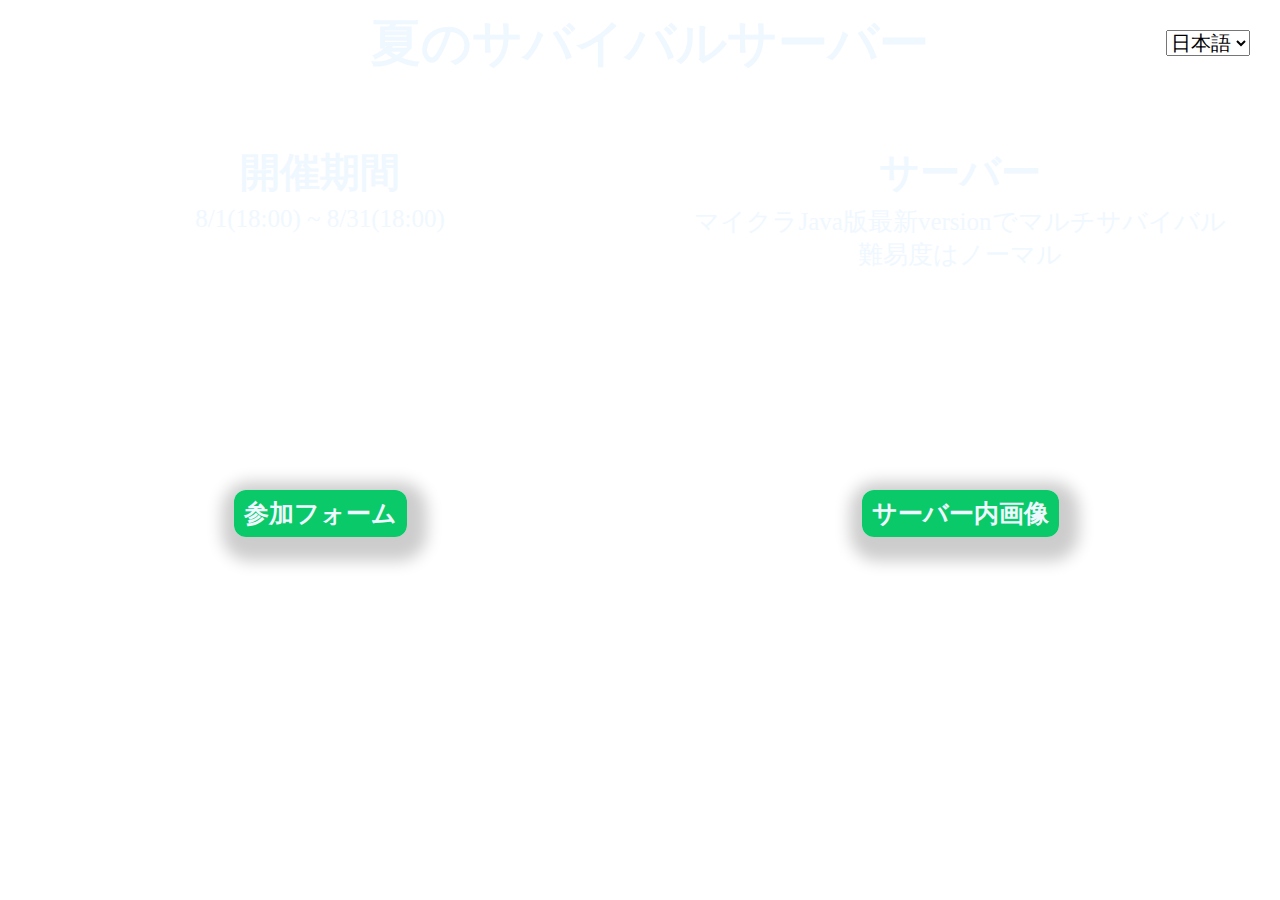
<file: index.html>
<!DOCTYPE html>
<html lang="ja">
<head>
    <meta charset="UTF-8">
    <meta name="viewport" content="width=device-width, initial-scale=1.0">
    <title>Document</title>
    <link rel="stylesheet" href="css/reset.css">
    <link rel="stylesheet" href="css/style.css">
    <script src="js/index.js" defer></script>
</head>
<body>
    <!--===========ロード===========-->
    <div id="loading">loading</div>
    
    <!--===========ヘッダー===========-->
    <header>
        <h1 data-key="title" id="title">夏のサバイバルサーバー</h1>
        <div class="select">
          <select id="language">
              <option value="JP">日本語</option>
              <option value="EN">English</option>
           </select>
        </div>
    </header>
    <!--===========メイン===========-->
    <main>
        <div class="while">
            <h2 data-key="while">開催期間</h2>
            <p>8/1(18:00) ~ 8/31(18:00)</p>
        </div>
        <div class="what">
            <h2 data-key="server">サーバー</h2>
            <p data-key="about">マイクラJava版最新versionでマルチサバイバル<br>難易度は<span>ノーマル</span></p>
        </div>
        <div class="join">
            <a data-key="join" href="./join.html" target="_blank">参加フォーム</a>
        </div>
        <div class="photo">
            <a data-key="photo" href="./photo.html" target="_blank">サーバー内画像</a>
        </div>
    </main>
</body>
</html>
</file>
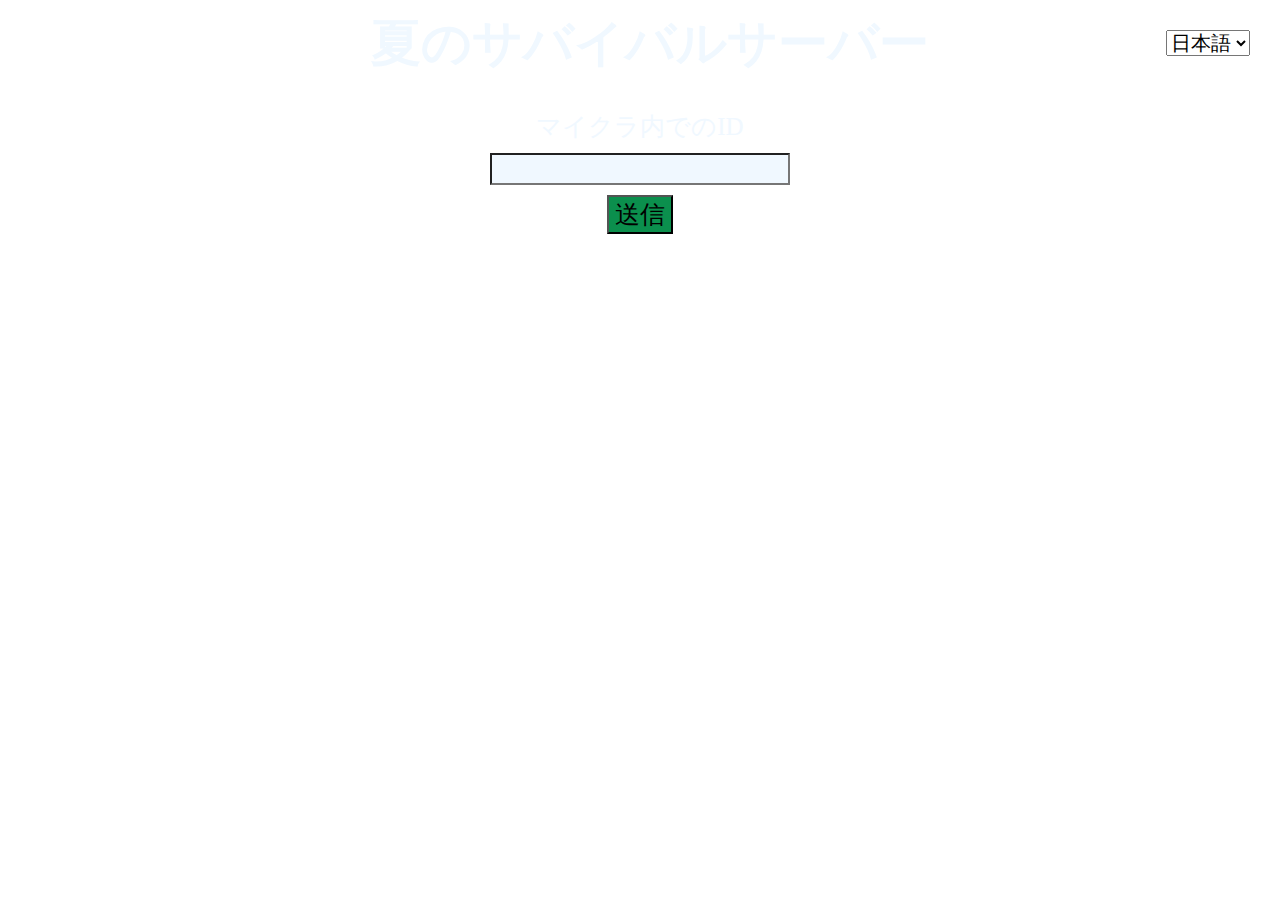
<file: join.html>
<!DOCTYPE html>
<html lang="ja">
<head>
    <meta charset="UTF-8">
    <meta name="viewport" content="width=device-width, initial-scale=1.0">
    <title>Document</title>
    <link rel="stylesheet" href="css/reset.css">
    <link rel="stylesheet" href="css/join.css">
    <script src="js/join.js" defer></script>
</head>
<body>
    <!--===========ロード===========-->
    <div id="loading">loading</div>
    
    <!--===========ヘッダー===========-->
    <header>
        <h1 data-key="title" id="title">夏のサバイバルサーバー</h1>
        <div class="select">
          <select id="language">
              <option value="JP">日本語</option>
              <option value="EN">English</option>
           </select>
        </div>
    </header>
    <!--===========参加フォーム===========-->
    <form id="myform" action="https://api.staticforms.xyz/submit" method="post">
        <input type="hidden" name="accessKey" value="sf_9egdf034h954a507eikgmach">
        <input type="hidden" name="redirectTo" value="/done.html">
        <div class="form-items">
            <label data-key="userID">マイクラ内でのID</label><input type="text" name="userID" required>
        </div>
        <div class="form-items">
            <button data-key="submit" type="submit">送信</button>
        </div>
    </form>
</body>
</html>
</file>
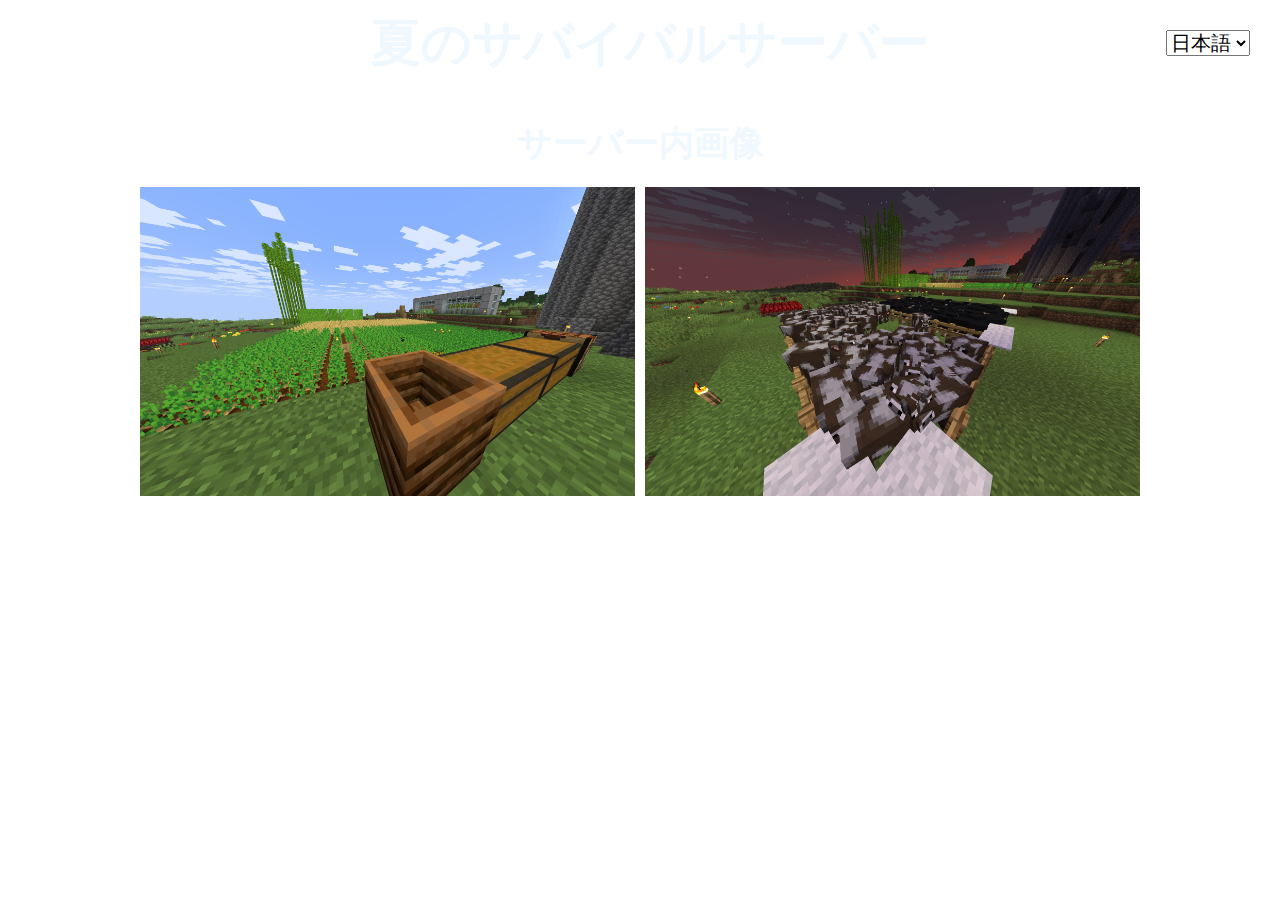
<file: photo.html>
<!DOCTYPE html>
<html lang="ja">
<head>
    <meta charset="UTF-8">
    <meta name="viewport" content="width=device-width, initial-scale=1.0">
    <title>Document</title>
    <link rel="stylesheet" href="css/reset.css">
    <link rel="stylesheet" href="css/photo.css">
    <script src="js/photo.js" defer></script>
</head>
<body>
    <!--===========ロード===========-->
    <div id="loading">loading</div>
    
    <!--===========ヘッダー===========-->
    <header>
        <h1 data-key="title" id="title">夏のサバイバルサーバー</h1>
        <div class="select">
          <select id="language">
              <option value="JP">日本語</option>
              <option value="EN">English</option>
           </select>
        </div>
    </header>
    <!--===========スクリーンショット===========-->
    <h2 data-key="photo">サーバー内画像</h2>
    <div id="photo"></div>
</body>
</html>
</file>
<file: css/style.css>
@charset "utf-8";
#loading{
    transition: all 1s;
    background-color: gray;
    position: fixed;
    inset: 0;
    display: grid;
    place-items: center;
}

.loaded{
    opacity: 0;
    visibility: hidden;
}

body{
    font-family: Yu Gothic UI;
    color:aliceblue;
    background-image: url("https://github.com/mosuumo/Kadai/blob/main/img/dirt.png");
    background-size: cover;
    background-attachment: fixed;
}

header{
    display: flex;
    flex-direction: row-reverse;
    background-image: url("https://github.com/mosuumo/Kadai/blob/main/img/grass.png");
    height: 100px;
}

h1{
    font-size: 50px;
    position: absolute;
    left: 50%;
    transform: translateX(-50%);
    margin: 10px;
    font-weight: bold;
}

.select{
    margin: 30px;
    font-size: 20px;
}

h2{
    font-size: 40px;
    font-weight: bold;
}

main p{
    font-size: 25px;
}

main div h2, main div p{
    text-align: center;
    margin: 5px;
}

main{
    display: grid;
    min-height: 70dvh;
    grid-template-rows: auto auto;
    grid-template-columns: 1fr 1fr;
    margin-top: 40px;
}

.join,.photo{
    font-size: 25px;
    text-align: center;
    margin-bottom: 20px;
}
.join a,.photo a{
    background-color:rgb(9, 201, 105);
    padding: 10px;
    border-radius: 12px;
    font-weight: bold;
    box-shadow: 4px 8px 16px 16px rgb(0 0 0 / 0.2);
}

.join a:hover,.photo a:hover{
    color: #ccc;
    background-color:rgb(11, 143, 77);
    padding: 10px;
    border-radius: 12px;
    font-weight: bold;
    box-shadow: 4px 8px 16px 16px rgb(0 0 0 / 0.2);
}

img{
    width: 100%;
    object-fit: cover;
}
h2{
    text-align: center;
}
</file>
<file: css/join.css>
@charset "utf-8";
#loading{
    transition: all 1s;
    background-color: gray;
    position: fixed;
    inset: 0;
    display: grid;
    place-items: center;
}

.loaded{
    opacity: 0;
    visibility: hidden;
}

body{
    font-family: Yu Gothic UI;
    color:aliceblue;
    background-image: url("https://github.com/mosuumo/Kadai/blob/main/img/dirt.png");
    background-size: cover;
    background-attachment: fixed;
}

header{
    display: flex;
    flex-direction: row-reverse;
    background-image: url("https://github.com/mosuumo/Kadai/blob/main/img/grass.png");
    height: 100px;
}

h1{
    font-size: 50px;
    position: absolute;
    left: 50%;
    transform: translateX(-50%);
    margin: 10px;
    font-weight: bold;
}

.select{
    margin: 30px;
    font-size: 20px;
}

.form-items{
    display: grid;
    gap: 10px;
    margin: 10px;
    text-align: center;
}
label{
    font-size: 25px;
}
input{
    margin: auto;
    font-size: 25px;
    max-width: 300px;
    background-color: aliceblue;
}
button{
    margin: auto;
    font-size: 25px;
    max-width: 100px;
    background-color: rgb(11, 143, 77);
}
</file>
<file: css/photo.css>
@charset "utf-8";
#loading{
    transition: all 1s;
    background-color: gray;
    position: fixed;
    inset: 0;
    display: grid;
    place-items: center;
}

.loaded{
    opacity: 0;
    visibility: hidden;
}

body{
    font-family: Yu Gothic UI;
    color:aliceblue;
    background-image: url("https://github.com/mosuumo/Kadai/blob/main/img/dirt.png");
    background-size: cover;
    background-attachment: fixed;
}

header{
    display: flex;
    flex-direction: row-reverse;
    background-image: url("https://github.com/mosuumo/Kadai/blob/main/img/grass.png");
    height: 100px;
}
h1{
    font-size: 50px;
    position: absolute;
    left: 50%;
    transform: translateX(-50%);
    margin: 10px;
    font-weight: bold;
}
.select{
    margin: 30px;
    font-size: 20px;
}
h2{
    font-size: 35px;
    font-weight: bold;
    text-align: center;
    margin: 10px;
    margin-top: 20px;
}

#photo{
    display: grid;
    gap: 10px;
    grid-template-columns: repeat(auto-fit, minmax(300px, 1fr));
    max-width: 1020px;
    margin: auto;
    padding: 10px;
}
</file>
